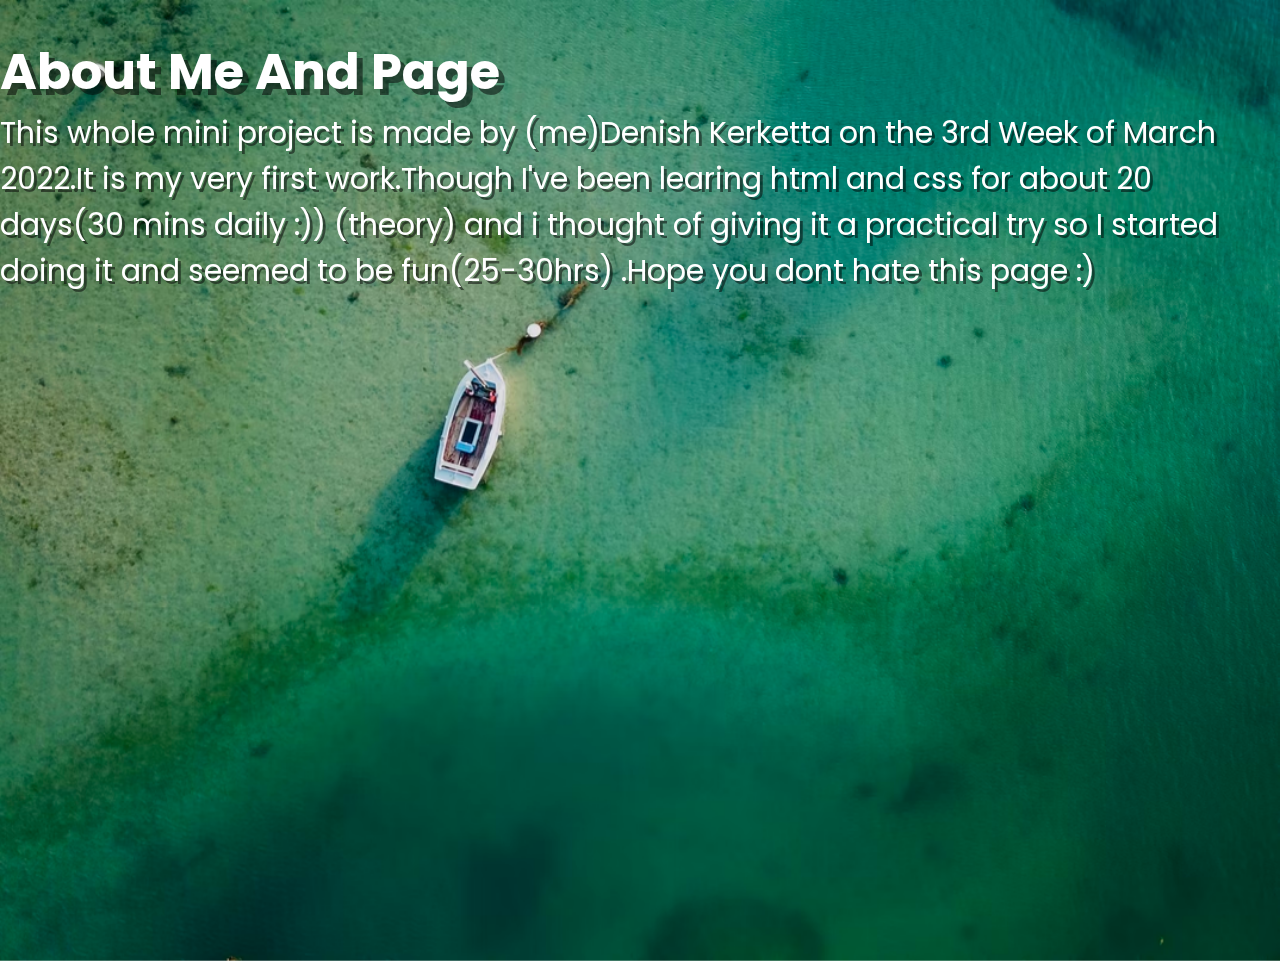
<file: about.html>
<!DOCTYPE html>
<head>
    <meta name="viewport" content="width=device-width, initial-scale=1.0">
    <title>Best Coffee Shop</title>
    <link rel="stylesheet" href="coffee.css">
    <link rel="icon" type="image/x-icon" href="https://www.freepnglogos.com/uploads/coffee-logo-png/coffee-logo-design-creative-idea-logo-elements-2.png" width="10px" height="10px">
</head>
<body>
    <div class="sab">
        <img id="bla" src="aboutback.jpg" width="100%" height="100%">
    <h1 class="abouth">About Me And Page</h1>
    <p class="desc">This whole mini project is made by (me)Denish Kerketta on the 3rd Week of March 2022.It is my very first work.Though I've been learing html and css for about 20 days(30 mins daily :)) (theory) and i thought of giving it a practical try so I started doing 
        it and seemed to be fun(25-30hrs) .Hope you dont hate this page :)  </p>
    </div>
</body>
</file>
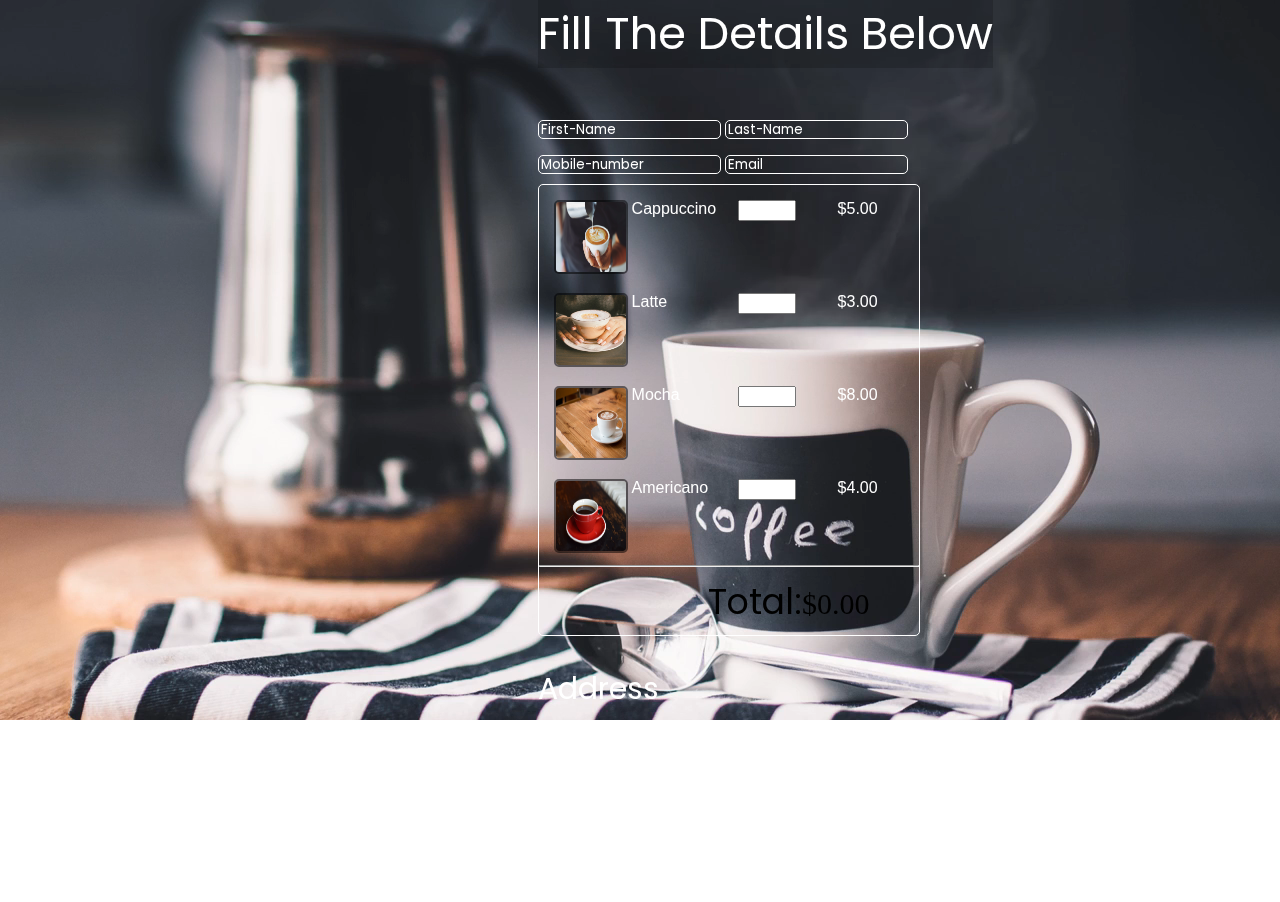
<file: form.html>
<!DOCTYPE html>

<head>
    <meta name="viewport" content="width=device-width, initial-scale=1.0">
    <title>Coffee Shop Menu</title>
    <link rel="stylesheet" href="coffee.css">
    <link rel="icon" type="image/x-icon"
        href="https://www.freepnglogos.com/uploads/coffee-logo-png/coffee-logo-design-creative-idea-logo-elements-2.png"
        width="10px" height="10px">
    <link href="https://cdn.jsdelivr.net/npm/bootstrap@5.1.3/dist/css/bootstrap.min.css" rel="stylesheet"
        integrity="sha384-1BmE4kWBq78iYhFldvKuhfTAU6auU8tT94WrHftjDbrCEXSU1oBoqyl2QvZ6jIW3" crossorigin="anonymous">
</head>

<body>
    <div class="background">
        <div class="backform">
            <video src="backform.mp4" muted loop autoplay width="100%" height="100%"></video>
        </div>
        <div class="page">
            <text class="intro">Fill The Details Below</text>
            <form class="jumbotron-fluid">
                <input type="text" id="inp" placeholder="First-Name" required>
                <input type="text" id="inp" placeholder="Last-Name">
                <p>

                </p>
                <input type="tel" id="inp" placeholder="Mobile-number">
                <input type="email" id="inp" placeholder="Email">
                <div class="format">
                    <div class="one">
                        <img id="de" src="cappuccino.png" width="70px" height="70px">
                        <text id="texting" style="font-family: 'Popins', sans-serif; color:white ">Cappuccino</text>
                        <input  id="bill1" type="number" min="0" max="10">
                        <text id="pricing" style="font-family: 'Popins', sans-serif; color:white">$5.00</text>
                    </div>
                    <div class="one">
                        <img id="de" src="latte.jpeg" width="70px" height="70px">
                        <text id="texting" style="font-family: 'Popins', sans-serif; color:white">Latte</text>
                        <input id="bill2" type="number" min="0" max="10">
                        <text id="pricing" style="font-family: 'Popins', sans-serif; color:white">$3.00</text>
                    </div>
                    <div class="one">
                        <img id="de" src="Mocha.jpeg" width="70px" height="70px">
                        <text id="texting" style="font-family: 'Popins', sans-serif; color:white">Mocha</text>
                        <input id="bill3" type="number" min="0" max="10">
                        <text id="pricing" style="font-family: 'Popins', sans-serif; color:white">$8.00</text>
                    </div>
                    <div class="one">
                        <img id="de" src="americano.png" width="70px" height="70px">
                        <text id="texting" style="font-family: 'Popins', sans-serif; color:white">Americano</text>
                        <input id="bill4" type="number" min="0" max="10">
                        <text id="pricing" style="font-family: 'Popins', sans-serif; color:white">$4.00</text>
                    </div>
                    <hr>
                    <div id="tot" onclick="run()">
                        <span id="button" style="color:black">Total:</span><text id="ans"
                            style="color:rgb(0, 0, 0); font-size:30px">$0.00</text>
                    </div>
                </div>
                <p class="address">Address</p>
                <input type="text" id="inp" placeholder="Street-Address" style="width: 385px;">
                <p></p>
                <input type="text" id="inp" placeholder="City">
                <input type="text" id="inp" placeholder="State">
                <p></p>
                <input type="number" id="inp" placeholder="Postal-Pin">
                <text class="btn btn-outline-dark" id="order1">Submit</text>
            </form>
        </div>
    </div>
    <script>
        function run(){
            let a=0,b=0,c=0,d=0;
            a=5*document.getElementById("bill1").value;
            b=3*document.getElementById("bill2").value;
            c=8*document.getElementById("bill3").value;
            d=4*document.getElementById("bill4").value;
            let total=parseInt(a)+parseInt(b)+parseInt(c)+parseInt(d);
            document.getElementById("ans").innerHTML="$"+total+".00";
        }
    </script>
</body>

</html>
</file>
<file: coffee.css>
@import url('https://fonts.googleapis.com/css2?family=Poppins:ital,wght@0,200;0,300;1,100&display=swap');
body{
    margin:0px;
}
.container{
  height:100%;
}
.backmain{
  position:fixed;
  z-index:-2;
}
.sti{
    position:relative;
    top:0px;
    position:sticky;
    top:0px;
    z-index:9;
}
/* .backmain{
  z-index:-2;
} */
.header{
    width:100%;
    display:flex;
    justify-content:space-between;
    height:110px;
    /* background: rgb(13,13,20); */
    background: linear-gradient(90deg, rgba(13,13,20,1) 0%, rgba(56,76,82,1) 24%, rgba(32,101,115,1) 44%, rgba(22,133,154,1) 64%, rgba(152,184,190,1) 82%);
    
}
nav{
    /* float:right; */
    /* padding-left: 13%; */
    /* display:inline; */
   
    padding-top:40px;
}
.but{
    color:rgb(255, 255, 255);
    padding-top:15px;
    font-size: 18px;
    padding-right: 13px;
    font-style:"sans-serif";
}
#p{
    color:rgb(255, 255, 255);
    font-size:28px;
    padding-top: 31px;
    font-family: 'Poppins',sans-serif;
    text-align:center;
    display:inline-block;
    font-weight: 1200px;   
   
}
.quote, .about{
   margin-left:20%;
    margin-right:20%;
    margin-top:2%;
    border:6px solid rgb(0,0,0,0.164);
    border-radius:12px;
    transition: transform .3s;
}
.menu{
    margin-left:20%;
     margin-right:20%;
     margin-top:2%;
     border:6px solid rgb(0,0,0,0.164);
     border-radius:12px;
     transition: transform .3s;
 }
 .menu:hover, .about:hover{
    transform: scale(1.05);
 }
 .quote:hover{
    transform: scale(1.05);
}
/* .all{
    text-align:center;
} */
.backmenu{
  /* position:fixed; */
    z-index:-2;
    margin:0 auto;
}
#a_text{
    position:absolute;
    top:0px;
    padding-left: 40%;
    font-family: 'Poppins', sans-serif;
    font-size:40px;
    text-shadow: 3px 3px rgb(95, 95, 104);
}
.display{
    position:absolute;
    top:250px;
    margin-left:300px;
    display:flex; 
    justify-content:space-between;
}
.container1{
   
    transition: transform .5s;
    
}
.container1:hover{
    transform: scale(1.25);
    z-index:6;
}
.overlay1 {
    position: absolute;
    top: 0;
    bottom: 0;
    left: 0;
    right: 0;
    height: 100%;
    width: 100%;
    opacity: 0;
    transition: .5s ease;
    background-color: rgba(0, 0, 0, 0.507);
  }
  .container1:hover .overlay1 {
    opacity: 1;
  }
  .text1 {
    color: white;
    font-size: 20px;
    position: absolute;
    top: 50%;
    left: 50%;
    -webkit-transform: translate(-50%, -50%);
    -ms-transform: translate(-50%, -50%);
    transform: translate(-50%, -50%);
    text-align: center;font-family:'Poppins',sans-serif;
  }




  .container2{
    transition: transform .5s;
    
}
.container2:hover{
    transform: scale(1.25);
    z-index:2;
}
.overlay2 {
    position: absolute;
    top: 0;
    bottom: 0;
    left: 0;
    right: 0;
    height: 100%;
    width: 100%;
    opacity: 0;
    transition: .5s ease;
    background-color: rgba(0, 0, 0, 0.507);
  }
  .container2:hover .overlay2 {
    opacity: 1;
  }
  .text2 {
    color: white;
    font-size: 20px;
    position: absolute;
    top: 50%;
    left: 50%;
    -webkit-transform: translate(-50%, -50%);
    -ms-transform: translate(-50%, -50%);
    transform: translate(-50%, -50%);
    text-align: center;font-family:'Poppins',sans-serif;
  }



  .container3{
    transition: transform .5s;
    
}
.container3:hover{
    transform: scale(1.25);
    z-index:3;
}
.overlay3 {
    position: absolute;
    top: 0;
    bottom: 0;
    left: 0;
    right: 0;
    height: 100%;
    width: 100%;
    opacity: 0;
    transition: .5s ease;
    background-color: rgba(0, 0, 0, 0.507);
  }
  .container3:hover .overlay3 {
    opacity: 1;
  }
  .text3 {
    color: white;
    font-size: 20px;
    position: absolute;
    top: 50%;
    left: 50%;
    -webkit-transform: translate(-50%, -50%);
    -ms-transform: translate(-50%, -50%);
    transform: translate(-50%, -50%);
    text-align: center;font-family:'Poppins',sans-serif;
  }




  .container4{
    transition: transform .5s;
    
}
.container4:hover{
    transform: scale(1.25);
    z-index:4;
}
.overlay4 {
    position: absolute;
    top: 0;
    bottom: 0;
    left: 0;
    right: 0;
    height: 100%;
    width: 100%;
    opacity: 0;
    transition: .5s ease;
    background-color: rgba(0, 0, 0, 0.507);
  }
  .container4:hover .overlay4 {
    opacity: 1;
  }
  .text4 {
    color: white;
    font-size: 20px;
    position: absolute;
    top: 50%;
    left: 50%;
    -webkit-transform: translate(-50%, -50%);
    -ms-transform: translate(-50%, -50%);
    transform: translate(-50%, -50%);
    text-align: center;
    font-family:'Poppins',sans-serif;
  }
  #order{
      position: absolute;
      color: rgb(255, 255, 255);
      top:800px;
      text-align: center;
      font-size:35px;
      margin-left:45%;
      font-family:'Poppins',sans-serif;
      transition: transform .5s;
      /* border: 1px solid rgba(0, 0, 0, 0.507); */
  }
  #order:hover{
    transform: scale(1.25);
    text-shadow: 3px 3px rgba(61, 61, 243, 0.13);
  }
 a{
     text-decoration: none;
 }
 /* .page{
   position: absolute;
  
 } */
 .backform{
   /* position:fixed; */
   z-index:-2;
 }
 .intro{
   position:absolute;
   top:0px;
   background-color: rgb(0,0,0,0.164);
   color:white;
   margin-left:42%;
   font-size: 45px;
   font-family:'Poppins',sans-serif;
 }
 .jumbotron-fluid{
   position:absolute;
   justify-content: space-between;
   top: 120px;
   margin-left:42%;
 }
 #inp{
   background-color:rgb(0,0,0,0);
   color:white;
   border-radius: 5px;
   border:0.25px solid white;
 }
 .address{
   font-size:30px;
   color:white;
   font-family:'Poppins',sans-serif;
 }
 #order1{
  position: relative;
  color: rgb(255, 255, 255);
  top: 20px;
  text-align: center;
  font-size:35px;
  margin-left:25%;
  font-family:'Poppins',sans-serif;
  transition: transform .5s;
  /* border: 1px solid rgba(0, 0, 0, 0.507); */
}
#order1:hover{
transform: scale(1.25);
text-shadow: 3px 3px rgba(186, 186, 235, 0.13);
}
::placeholder{
  color:white;
  font-family:'Poppins',sans-serif;
}
.abouth{
  position:absolute;
  top:0px;
  color:white;
  font-size:50px;
  font-family:'Poppins', sans-serif;
  text-shadow: 6px 6px rgba(0, 0, 0, 0.507) ;
}
.desc{
  position:absolute;
  top: 80px;
  color:white;
  font-size:30px;
  font-family:'Poppins', sans-serif;
  text-shadow: 3px 3px rgba(0, 0, 0, 0.507) ;
}
#bla{
  position:sticky;
  top:0px;
}
.format{
  margin:10px 10px 10px 0px;
  border-radius: 5px;
  border:1px solid white;
  height:450px;
  width: 380px;
}
.one{
  margin-top: 15px;
  margin-left:15px;
}
#bill1,#bill2,#bill3,#bill4{
  position:absolute;
  vertical-align:center;
  left:200px;
  width:50px;
}
#pricing{
  position: absolute;
  left:300px;
    vertical-align:center;

}
#texting{
  vertical-align: top;
}
#tot{
  position: absolute;
  left: 130px;
}
#button{
  color: rgb(255, 255, 255);
  top: 20px;
  text-align: center;
  font-size:35px;
  margin-left:25%;
  font-family:'Poppins',sans-serif;
  transition: transform .5s;
  /* border: 1px solid rgba(0, 0, 0, 0.507); */
}
#tot:hover{
  transform: scale(1.25);
}
#de{
  border: 2px solid rgba(0, 0, 0, 0.507);
  border-radius: 5px;
}
</file>
